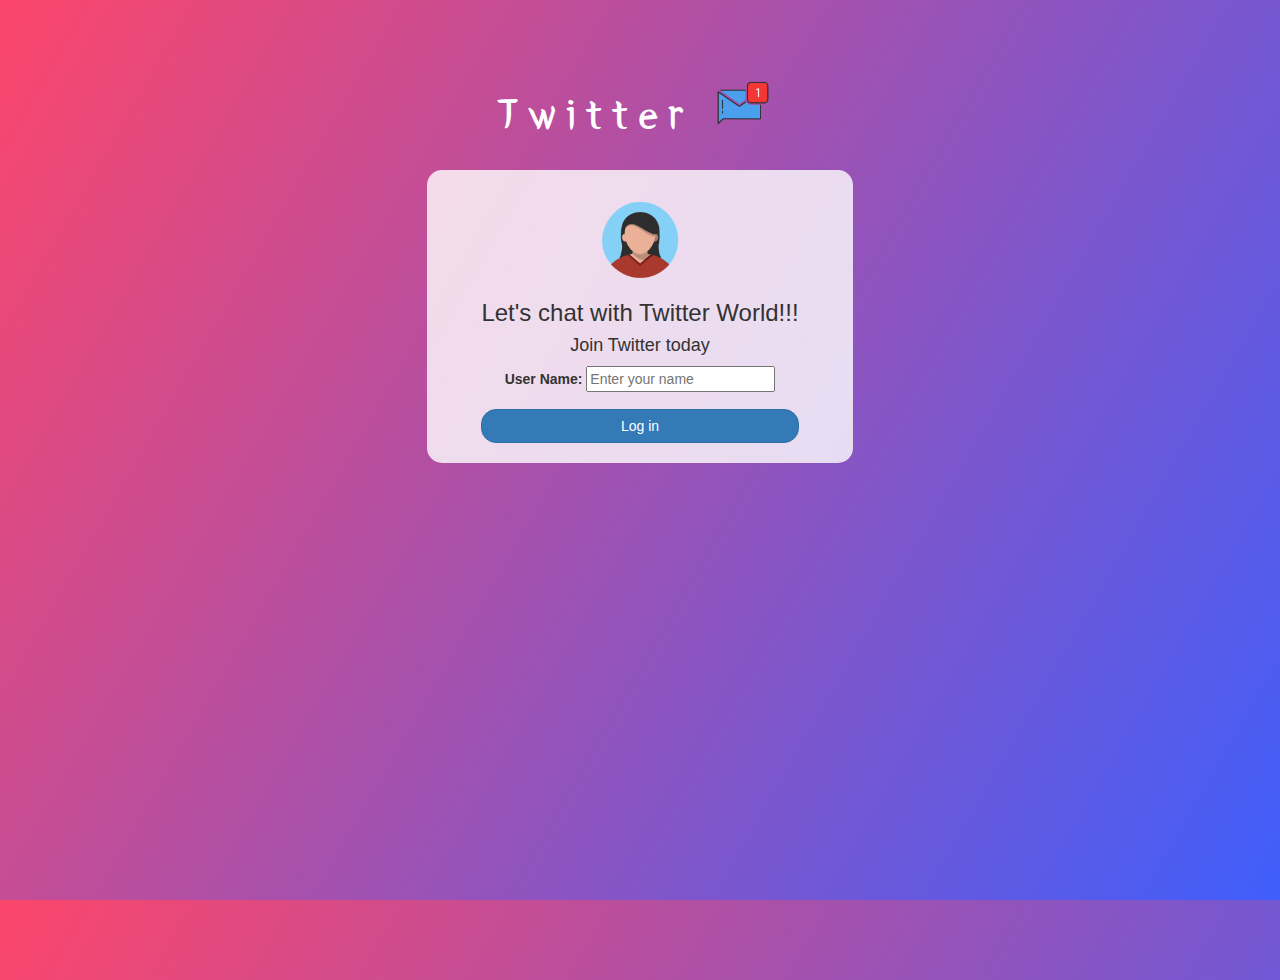
<file: index.html>
<html>

<head>
    <title>Twitter</title>
    <link href="https://fonts.googleapis.com/css?family=Yeon+Sung&display=swap" rel="stylesheet">
    <meta name="viewport" content="width=device-width, initial-scale=1">

    <link rel="stylesheet" href="https://maxcdn.bootstrapcdn.com/bootstrap/3.4.0/css/bootstrap.min.css">
    <script src="https://ajax.googleapis.com/ajax/libs/jquery/3.4.1/jquery.min.js"></script>
    <script src="https://maxcdn.bootstrapcdn.com/bootstrap/3.4.0/js/bootstrap.min.js"></script>

    <link rel="stylesheet" type="text/css" href="style.css">
    <script src="Twitter.js"></script>
</head>

<body>
    <center>
        <h1 class="header">
            Twitter <sup>
	<img src="m2.png">
	</sup>
        </h1>
        <div class="col-lg-4 col-md-6 col-sm-6 col-xs-11 login_div">
            <img src="logo.png" class="logo">
            <h3>Let's chat with Twitter World!!!</h3>
            <h4>Join Twitter today</h4>
            <div class="form-group">
                <label>User Name:</label>
                <input type="text" placeholder="Enter your name" id="user_name_input">
            </div>
            <button id="login_button" class="btn btn-primary" onclick="Login()">Log in</button>
            <br><br>
        </div>
    </center>
</body>

</html>
</file>
<file: style.css>
html, body
{
  height: 100%;
  margin: 0;
}

body
{
	background: rgb(63,94,251);
	background: linear-gradient(300deg, rgba(63,94,251,1) 0%, rgba(252,70,107,1) 100%);
}

.header
{
	color: white;font-family: 'Yeon Sung';font-size: 45px;letter-spacing: 10px;margin-top: 80px;
}
.header img
{
	width: 80px;margin-left: -15px;
}

.login_div
{
	background: rgba(255,255,255,0.8);float: none;border-radius: 15px;
}

.logo
{
	width: 80px;margin-top: 30px;border-radius: 40px;
}

#login_button
{
	width: 80%;border-radius: 15px;
}

.room_name
{
	cursor: pointer;
	font-size: 20px;
}


#logout
{
	font-size: 20px; float: right;
}


#output
{
	padding: 10px; width:80%;background: rgba(255,255,255,0.8);border-radius: 15px;
}

.input_div_room_page
{
	width: 80%;
}

.input_div label
{
	color: white;font-size: 20px;
}


.input_div_message_page
{
	position: fixed;bottom: 0px;width: 100%;background: rgba(255,255,255,0.8);
}
.input_div_message_page label
{
	color: black;
}
.input_div_message_page #msg
{
	width: 80%;
}
.input_div_message_page button
{
	margin-top: 15px;
	width: 50%; 
}
.color_white
{
	color: white
}

.user_tick
{
	width:20px;
}
.message_h4
{
	padding-left:5px;color:grey;
}
</file>
